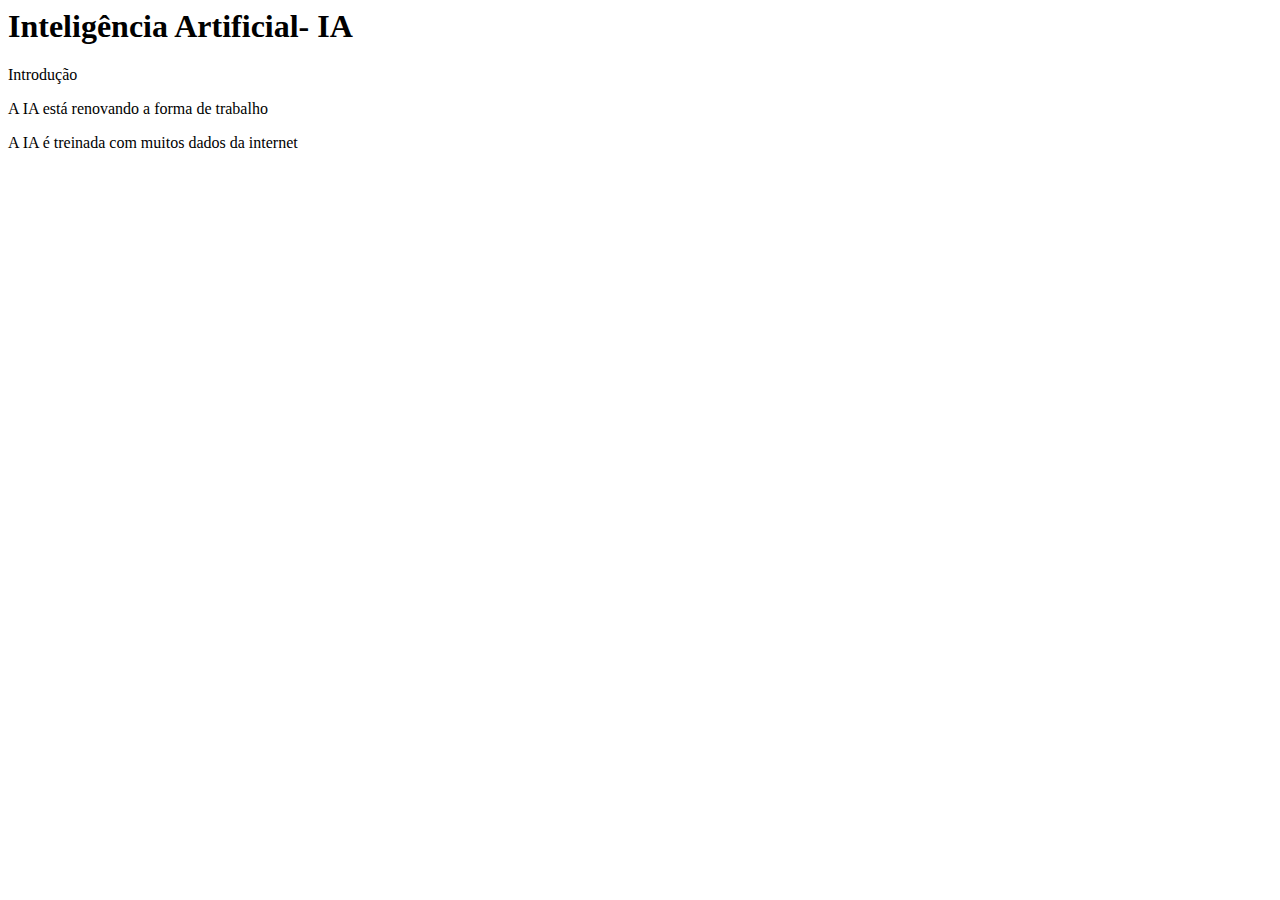
<file: trabalho.html>
<html>
    <head>
        <title> IA </title>
    </head>
    <body>
        <h1>Inteligência Artificial- IA</h1>
        
        <p>Introdução</p>
        <p>A IA está renovando a forma de trabalho</p>
        <p>A IA é treinada com muitos dados da internet</p>
    </body>
</html>
</file>
